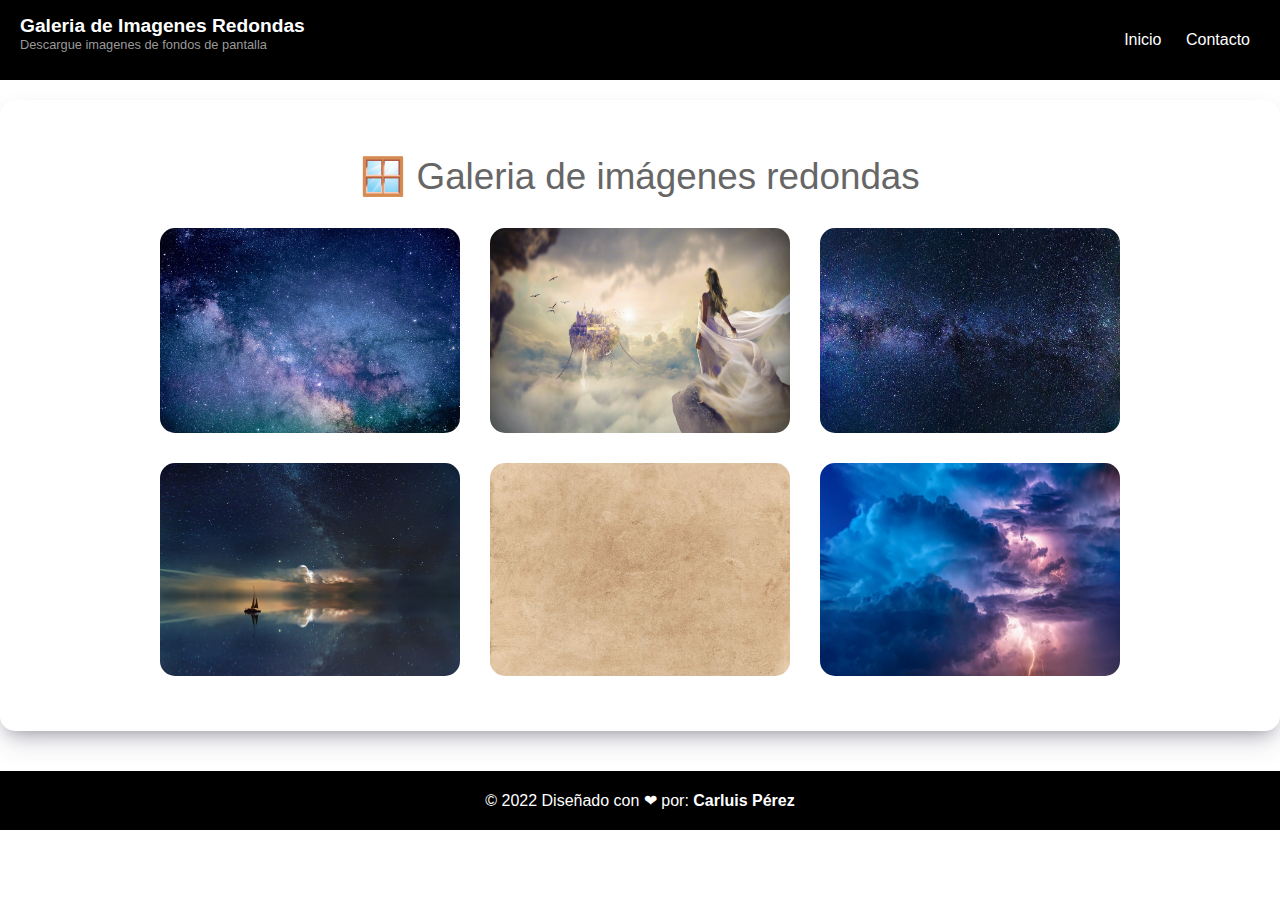
<file: index.html>
<!DOCTYPE html>
<html lang="es">

<head>
	<meta charset="utf-8">
	<title>Galeria de imagenes redondas</title>
	<link rel="stylesheet" href="estilos/estilos.css">
</head>

<body>

	<header id="cabecera">

		<a id="logo" href="index.html">
			<span class="titulo">Galeria de Imagenes Redondas</span>
			<span class="descripcion">Descargue imagenes de fondos de pantalla</span>
		</a>

		<nav>
			<ul>
				<li><a href="index.html">Inicio</a></li>
				<li><a href="contacto.html">Contacto</a></li>
			</ul>
		</nav>

	</header>


	<main id="contenido-principal">

		<h1>🪟 Galeria de imágenes redondas</h1>

		<div class="galeria">
			<img class="imagen" src="imagenes/1.jpg" alt="" />
			<img class="imagen" src="imagenes/2.jpg" alt="" />
			<img class="imagen" src="imagenes/3.jpg" alt="" />
			<img class="imagen" src="imagenes/4.jpg" alt="" />
			<img class="imagen" src="imagenes/5.jpg" alt="" />
			<img class="imagen" src="imagenes/6.jpg" alt="" />
		</div>

	</main>



	<footer id="footer">
		<p>&copy; 2022 Diseñado con ❤ por: <b>Carluis Pérez</b></p>
	</footer>


</body>

</html>
</file>
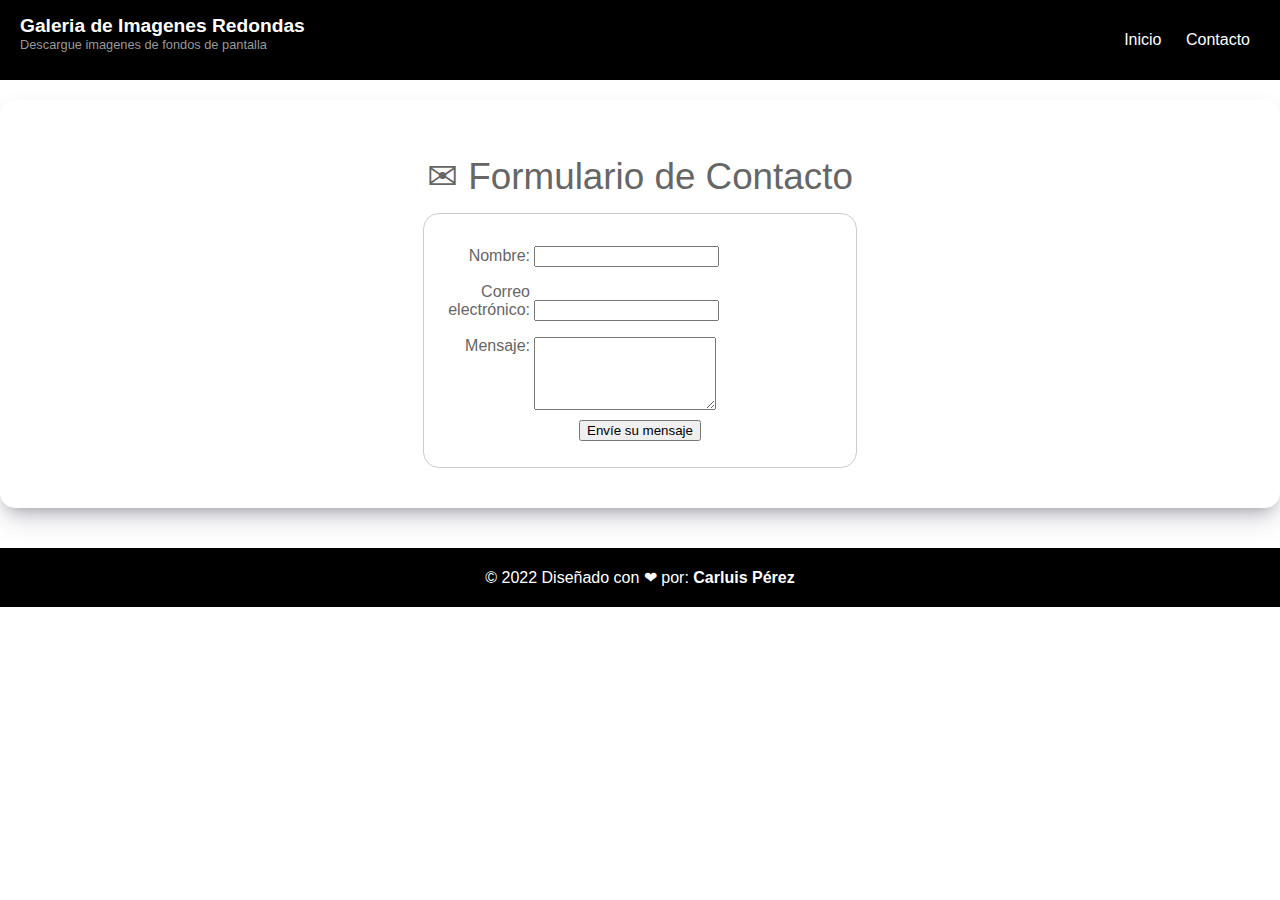
<file: contacto.html>
<!DOCTYPE html>
<html lang="es">

<head>
	<meta charset="utf-8">
	<title>Formulario de Contacto - Galeria de imagenes redondas</title>
	<link rel="stylesheet" href="estilos/estilos.css">
</head>

<body>

	<header id="cabecera">

		<a id="logo" href="index.html">
			<span class="titulo">Galeria de Imagenes Redondas</span>
			<span class="descripcion">Descargue imagenes de fondos de pantalla</span>
		</a>

		<nav>
			<ul>
				<li><a href="index.html">Inicio</a></li>
				<li><a href="contacto.html">Contacto</a></li>
			</ul>
		</nav>

	</header>


	<main id="contenido-principal">

		<h1>✉ Formulario de Contacto</h1>

		<form action="enviado.html" method="post">
			<ul>
				<li>
					<label for="name">Nombre:</label>
					<input type="text" id="name" name="user_name">
				</li>
				<li>
					<label for="mail">Correo electrónico:</label>
					<input type="email" id="mail" name="user_mail">
				</li>
				<li>
					<label for="msg">Mensaje:</label>
					<textarea id="msg" name="user_message"></textarea>
				</li>
			</ul>
			<center><button type="submit">Envíe su mensaje</button></center>
		</form>

	</main>



	<footer id="footer">
		<p>&copy; 2022 Diseñado con ❤ por: <b>Carluis Pérez</b></p>
	</footer>


</body>

</html>
</file>
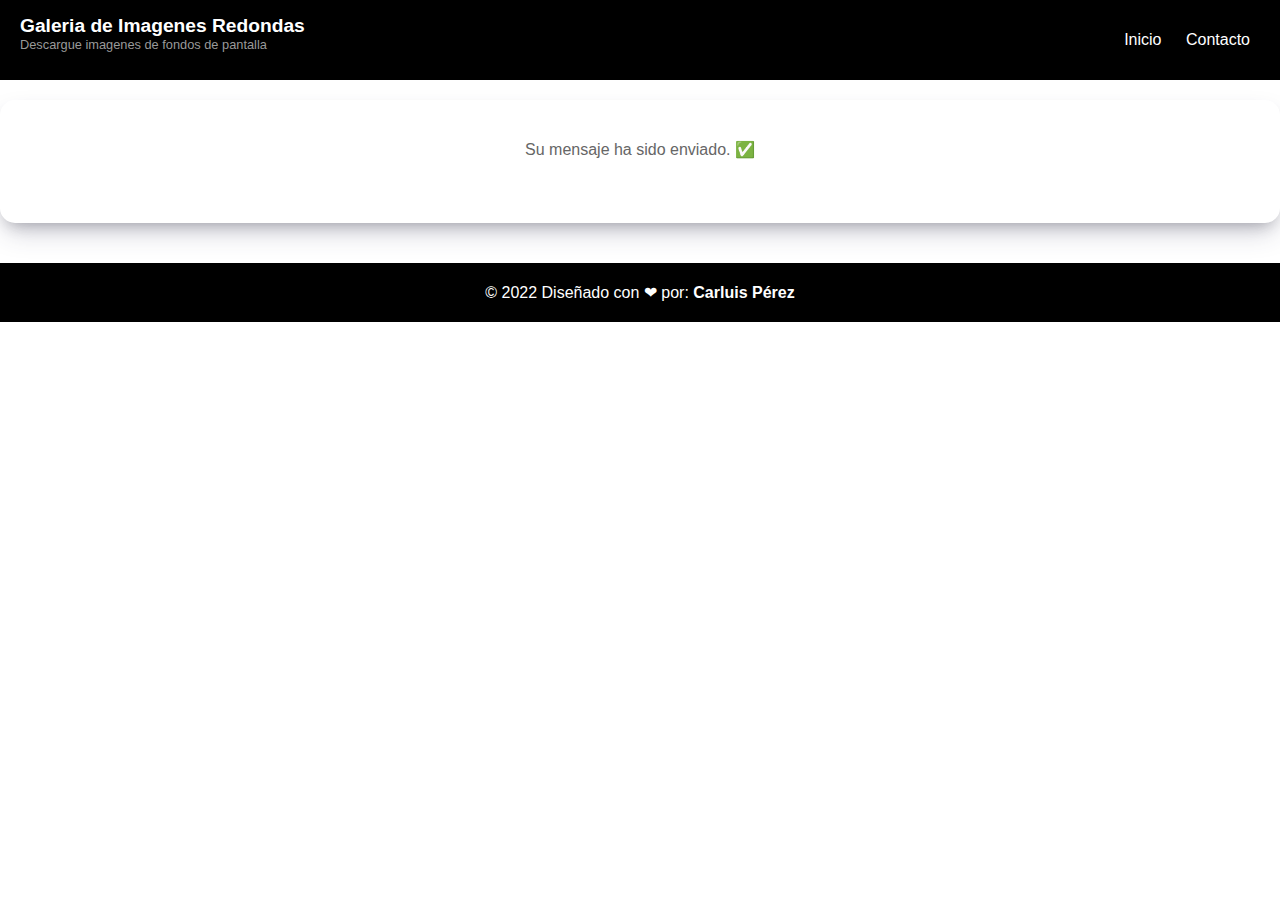
<file: enviado.html>
<!DOCTYPE html>
<html lang="es">

<head>
	<meta charset="utf-8">
	<title>Mensaje enviado - Galeria de imagenes redondas</title>
	<link rel="stylesheet" href="estilos/estilos.css">
</head>

<body>

	<header id="cabecera">

		<a id="logo" href="index.html">
			<span class="titulo">Galeria de Imagenes Redondas</span>
			<span class="descripcion">Descargue imagenes de fondos de pantalla</span>
		</a>

		<nav>
			<ul>
				<li><a href="index.html">Inicio</a></li>
				<li><a href="contacto.html">Contacto</a></li>
			</ul>
		</nav>

	</header>


	<main id="contenido-principal">

		<center>
			<p>Su mensaje ha sido enviado. ✅</p>
		</center>

	</main>



	<footer id="footer">
		<p>&copy; 2022 Diseñado con ❤ por: <b>Carluis Pérez</b></p>
	</footer>


</body>

</html>
</file>
<file: estilos/estilos.css>
body {
	margin: 0;
	padding: 0;
	font-family: Helvetica, Arial, sans-serif;
	color: #666;
	background: #ffffff;
	font-size: 1em;
}

h1 {
	font-size: 2.3em;
	margin: 15px 0;
	text-align: center;
	font-weight: 300;
}

p {
	margin: 0 0 1.5em 0;
}

/* Cabecera y Logotipo */
#cabecera {
	background: rgb(0, 0, 0);
	height: 80px;
}

#cabecera a {
	color: white
}

#logo {
	float: left;
	padding: 15px 0 0 20px;
	text-decoration: none;
}

.titulo {
	display: block;
	font-weight: 700;
	font-size: 1.2em;
}

.descripcion {
	display: block;
	font-weight: 300;
	font-size: 0.8em;
	color: #999;
}


/* Menú de Navegación */
nav {
	float: right;
}

nav ul {
	margin: 0;
	padding: 0;
	list-style: none;
	padding-right: 20px;
}

nav ul li {
	display: inline-block;
	line-height: 80px;
}

nav ul li a {
	display: block;
	padding: 0 10px;
	text-decoration: none;
}

nav ul li a:hover {
	background: #e4abab;
}

/* Contenido */
#contenido-principal {
	background: white;
	max-width: 1200px;
	margin: 20px auto;
	padding: 40px;
	box-shadow: rgba(50, 50, 93, 0.25) 0px 13px 27px -5px, rgba(0, 0, 0, 0.3) 0px 8px 16px -8px;
	border-radius: 15px;
}

/* Pie de página */
#footer {
	background: rgb(0, 0, 0);
	color: white;
	text-align: center;
	padding: 20px;
	margin-top: 40px;
}

#footer p {
	margin: 0;
}

/* Estilos de galeria */
.galeria {
	display: flex;
	flex-flow: wrap;
	justify-content: center;
}

.imagen {
	max-width: 300px;
	margin: 15px;
	border-radius: 15px;
}

/* Formulario de contacto */

form {
	margin: 0 auto;
	width: 400px;
	padding: 1em;
	border: 1px solid #CCC;
	border-radius: 1em;
}

ul {
	list-style: none;
	padding: 0;
	margin: 0;
}

form li {
	margin-top: 1em;
}

label {
	display: inline-block;
	width: 90px;
	text-align: right;
}

textarea {
	vertical-align: top;
	height: 5em;
}

button {
	margin: 10px;
}
</file>
